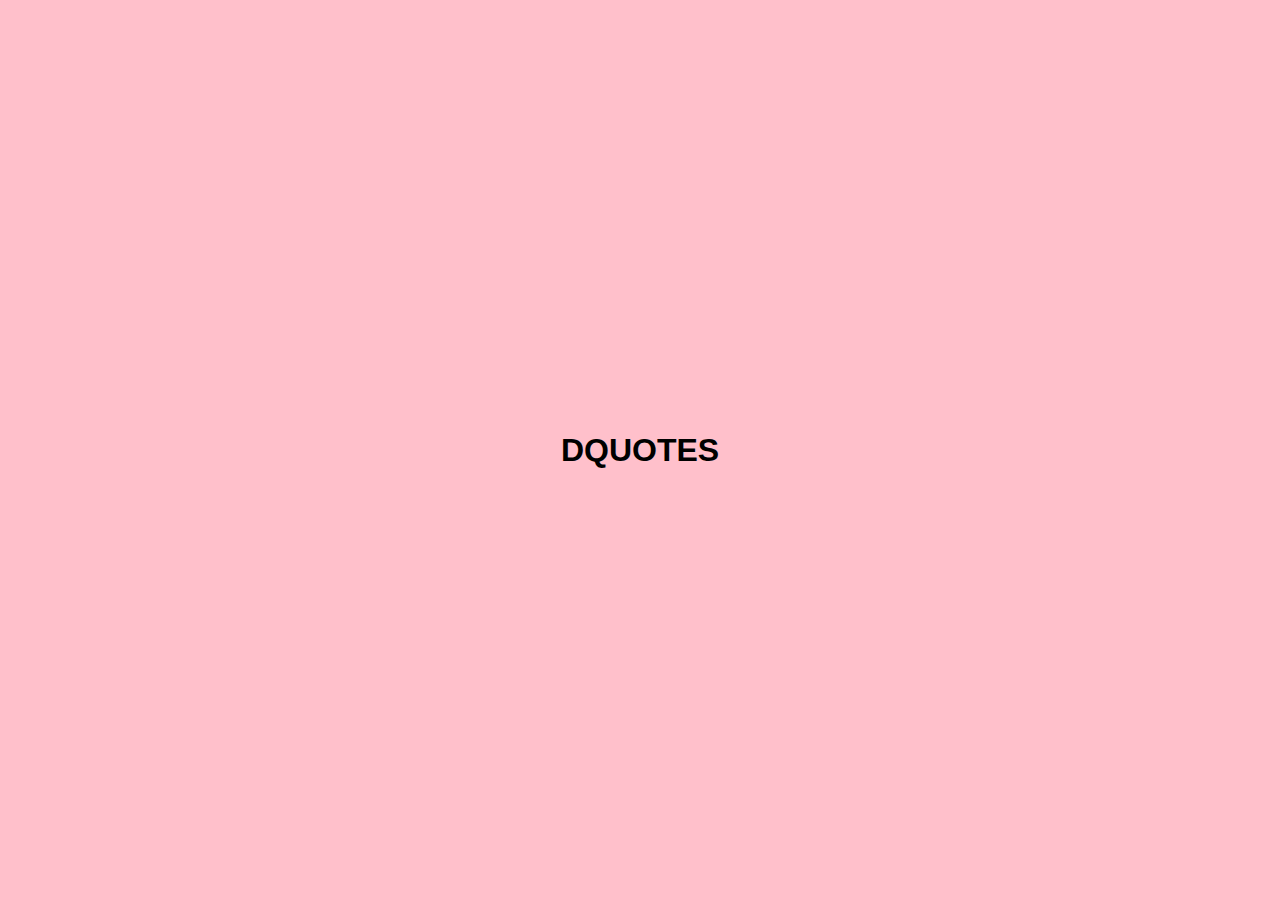
<file: dquotes/index.html>
<!DOCTYPE html>
<html lang="en">
<head>
    <meta charset="UTF-8">
    <meta name="viewport" content="width=device-width, initial-scale=1.0">
   

    <title>Quote of the Day App</title>
    <link rel="stylesheet" href="style.css">
    <style>
        body {
            margin: 0;
            padding: 0;
            font-family: Arial, sans-serif;
            background-color: #ffc0cb; /* Set your desired background color */
            display: flex;
            align-items: center;
            justify-content: center;
            height: 100vh;
        }

        #introScreen {
            text-align: center;
            animation: fadeInOut 2s ease-in-out;
        }

        @keyframes fadeInOut {
            0%, 100% {
                opacity: 0;
            }
            25%, 75% {
                opacity: 1;
            }
        }

        .pink-background {
            display: none; /* Initially hide the main content */
        }
    </style>
</head>
<body>
    <div id="introScreen">
        <h1>DQUOTES</h1>
    </div>

    <div class="pink-background quote-box">
        <h2>Dquotes</h2>
        <blockquote id="quote">loading..</blockquote>
        <span id="author">loading..</span>
        <div>
            <button onclick="getQuote(api_url)">🔄</button>
            <button onclick="shareQuote()">📤</button>
            <button onclick="saveFavorite()">💾</button>
            <a href="favorites.html" class="favorites-link"><button>📚</button></a>
        </div>
    </div>

    <script>
        const introScreen = document.getElementById("introScreen");
        const mainContent = document.querySelector(".pink-background");

        // Hide the intro screen after 2 seconds
        setTimeout(() => {
            introScreen.style.display = "none";
            mainContent.style.display = "block"; // Show the main content
        }, 2000);

        const quote = document.getElementById("quote");
        const author = document.getElementById("author");
        const api_url = "https://api.quotable.io/random";

        async function getQuote(url) {
            const response = await fetch(url);
            const data = await response.json();

            quote.innerHTML = data.content;
            author.innerHTML = data.author;
        }

        async function shareQuote() {
            if (navigator.share) {
                try {
                    const content = `${quote.innerText} - ${author.innerText}`;
                    await navigator.share({
                        title: "Quote of the Day",
                        text: content,
                    });
                } catch (error) {
                    console.error("Error sharing:", error);
                }
            } else {
                alert("Sharing is not supported in this browser. You can manually share the quote.");
            }
        }

        function saveFavorite() {
            const currentQuote = {
                content: quote.innerText,
                author: author.innerText,
            };
            const favoriteQuotes = JSON.parse(localStorage.getItem("favoriteQuotes")) || [];
            favoriteQuotes.push(currentQuote);
            localStorage.setItem("favoriteQuotes", JSON.stringify(favoriteQuotes));
            alert("Quote saved to favorites!");
        }

        getQuote(api_url);
        window.addEventListener('orientationchange', function () {
  if (window.orientation === 0 || window.orientation === 180) {
    // Portrait orientation
    // Apply styles or layout changes for vertical orientation
  } else {
    // Landscape orientation
    // Apply styles or layout changes for horizontal orientation
  }
});

    </script>
    
      
</body>
</html>
</file>
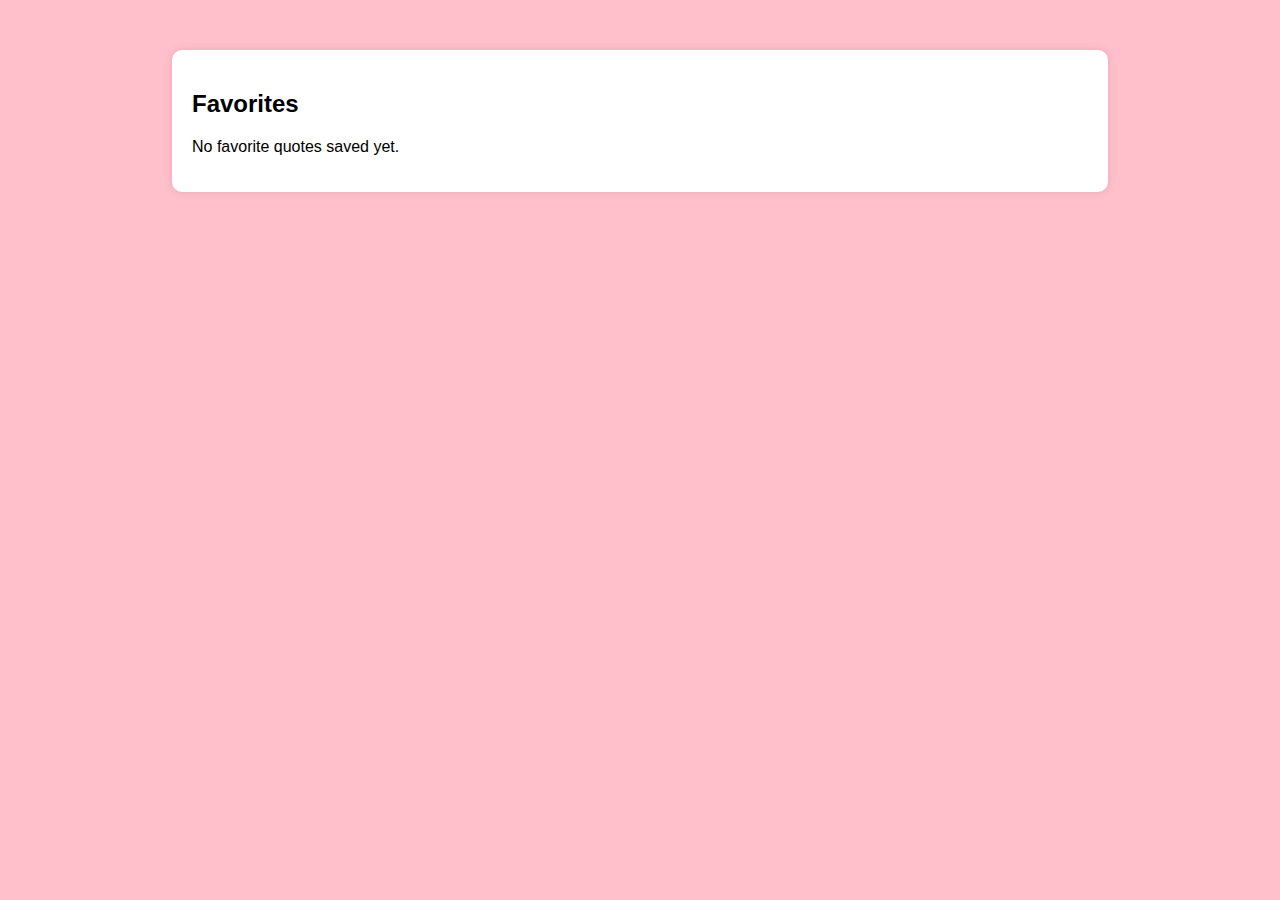
<file: dquotes/favorites.html>
<!DOCTYPE html>
<html lang="en">
<head>
    <meta charset="UTF-8">
    <meta name="viewport" content="width=device-width, initial-scale=1.0">
    <title>Favorite Quotes</title>
    <style>
        body {
            background-color: #ffc0cb; /* Pink background color */
            margin: 0; /* Remove default margin */
            font-family: Arial, sans-serif; /* Specify a font family */
        }

        .quote-box {
            background-color: #fff; /* White background color for the quote box */
            width: 70%; /* Adjust the width of the quote box */
            margin: auto; /* Center the quote box */
            padding: 20px;
            border-radius: 10px;
            box-shadow: 0 0 10px rgba(0, 0, 0, 0.1); /* Add a subtle box shadow */
            margin-top: 50px; /* Adjust the top margin */
        }

        .favorite-box {
            border: 1px solid #ccc;
            padding: 10px;
            margin-bottom: 20px; /* Adjust the spacing between boxes */
            border-radius: 5px;
            position: relative; /* Add relative positioning for absolute positioning of the remove button */
        }

        .favorite-box p {
            margin: 0; /* Remove default margin for paragraphs */
        }

        .remove-button {
            position: absolute;
            top: 5px;
            right: 5px;
            cursor: pointer;
            color: #ff0000; /* Red color for the remove button */
            font-weight: bold;
        }
    </style>
</head>
<body>
    <div class="quote-box">
        <h2>Favorites</h2>
        <div id="favorites-list"></div>
    </div>
    <script>
        const favoritesList = document.getElementById("favorites-list");

        function displayFavorites() {
            const favoriteQuotes = JSON.parse(localStorage.getItem("favoriteQuotes")) || [];

            if (favoriteQuotes.length > 0) {
                let html = "";
                favoriteQuotes.forEach((quote, index) => {
                    html += `<div class="favorite-box">
                                <span class="remove-button" onclick="removeFromFavorites(${index})">Remove</span>
                                <p>${index + 1}. ${quote.content}</p>
                                <p>-${quote.author}</p>
                             </div>`;
                });
                favoritesList.innerHTML = html;
            } else {
                favoritesList.innerHTML = "<p>No favorite quotes saved yet.</p>";
            }
        }

        function removeFromFavorites(index) {
            const favoriteQuotes = JSON.parse(localStorage.getItem("favoriteQuotes")) || [];

            if (index >= 0 && index < favoriteQuotes.length) {
                // Remove the quote at the specified index
                favoriteQuotes.splice(index, 1);
                localStorage.setItem("favoriteQuotes", JSON.stringify(favoriteQuotes));
                // Update the displayed favorites
                displayFavorites();
            }
        }

        displayFavorites();
    </script>
</body>
</html>
</file>
<file: dquotes/style.css>
/* Common styles for both pages */
body {
    margin: 0;
    padding: 0;
    box-sizing: border-box;
}

.quote-box {
    background: #fff;
    width: 700px;
    position: absolute;
    top: 50%;
    left: 50%;
    transform: translate(-50%, -50%);
    padding: 40px;
    border-radius: 10px;
    text-align: center;
    box-shadow: 0 10px 20px 0px rgba(0, 0, 0, 0.15);
}

.quote-box h2 {
    font-size: 32px;
    margin-bottom: 40px;
    position: relative;
}

.quote-box h2::after {
    content: '';
    width: 75px;
    height: 3px;
    border-radius: 3px;
    background: rgb(23, 124, 229);
    position: absolute;
    bottom: -10px;
    left: 50%;
    transform: translate(-50%);
}

.quote-box blockquote {
    font-size: 26px;
    min-height: 110px;
}

.quote-box blockquote::before,
.quote-box blockquote::after {
    content: '"';
}

.quote-box span {
    display: block;
    margin-top: 10px;
    float: right;
    position: relative;
}

.quote-box span::before {
    content: '';
    width: 20px;
    height: 2px;
    background: rgb(23, 124, 229);
    position: absolute;
    top: 50%;
    left: -30px;
}

.quote-box div {
    width: 100%;
    margin-top: 50px;
    display: flex;
    justify-content: center;
}

/* Styles specific to the index page */
.pink-background {
    background: #ffcccc; /* Adjust the shade of pink as needed */
}

.quote-box button {
    background: #fff;
    color: rgb(23, 124, 229);
    border-radius: 25px;
    border: 1px solid rgb(23, 124, 229);
    width: 40px;
    height: 40px;
    display: flex;
    align-items: center;
    justify-content: center;
    margin: 5px;
    cursor: pointer;
}

.quote-box button img {
    width: 20px;
    margin-right: 5px;
}

/* Styles specific to the favorites page */
.favorites-link {
    text-decoration: none;
    color: #333;
}
.favorite-box {
    border: 1px solid #ccc;
    padding: 10px;
    margin-bottom: 10px;
    border-radius: 5px;
}
.favorite-box {
    border: 1px solid #ccc;
    padding: 10px;
    margin-bottom: 10px;
    border-radius: 5px;
}

/* Additional styles to make boxes vertically stacked */
.favorite-box p {
    margin: 0; /* Remove default margin */
}

.favorite-box:not(:last-child) {
    margin-bottom: 20px; /* Adjust the spacing between boxes */
}
@media only screen and (orientation: portrait) {
    /* Styles for portrait (vertical) orientation */
  }
  
  @media only screen and (orientation: landscape) {
    /* Styles for landscape (horizontal) orientation */
  }
</file>
